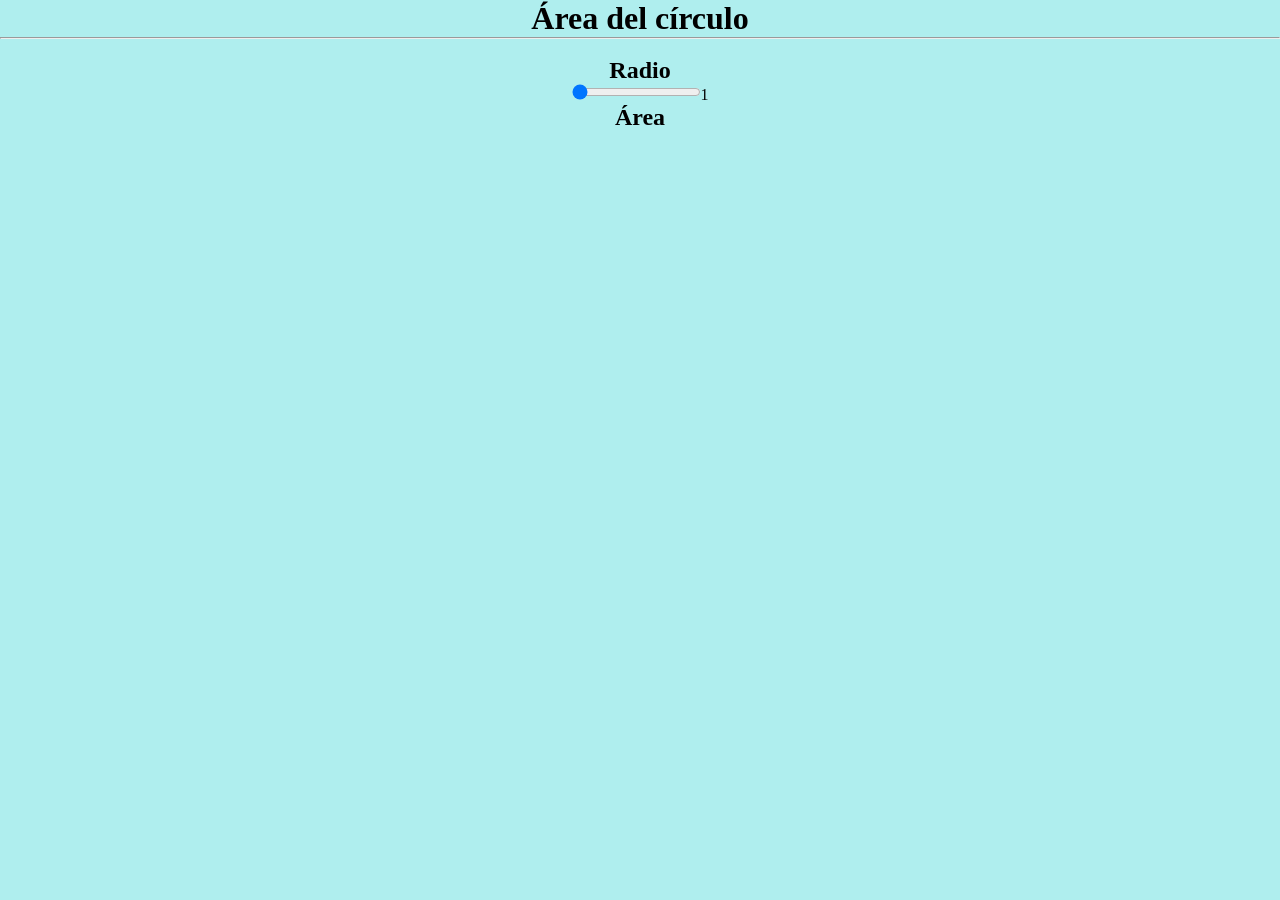
<file: 04_CIRCULO/circulo.html>
<!DOCTYPE html>
<html>

<head>
  <meta charset="UTF-8">
  <meta name="viewport" content="width=device-width, initial-scale=1">
  <link rel="stylesheet" href="circulo.css">
  <title>Área del Círculo</title>
</head>

<body>
<h1>Área del círculo</h1><hr>
<br>
<h2>Radio</h2>
<input type="range" id="radio" min="1" max="50" value="1"><span id="vr">1</span>
<h2>Área</h2>
<div id="res"></div>
<script src="circulo.js"></script>
</body>

</html>
</file>
<file: 04_CIRCULO/circulo.css>
*{
    margin: 0px;
    padding: 0px;
  }
  body{
    text-align: center;
    background: paleturquoise;
  }
</file>
